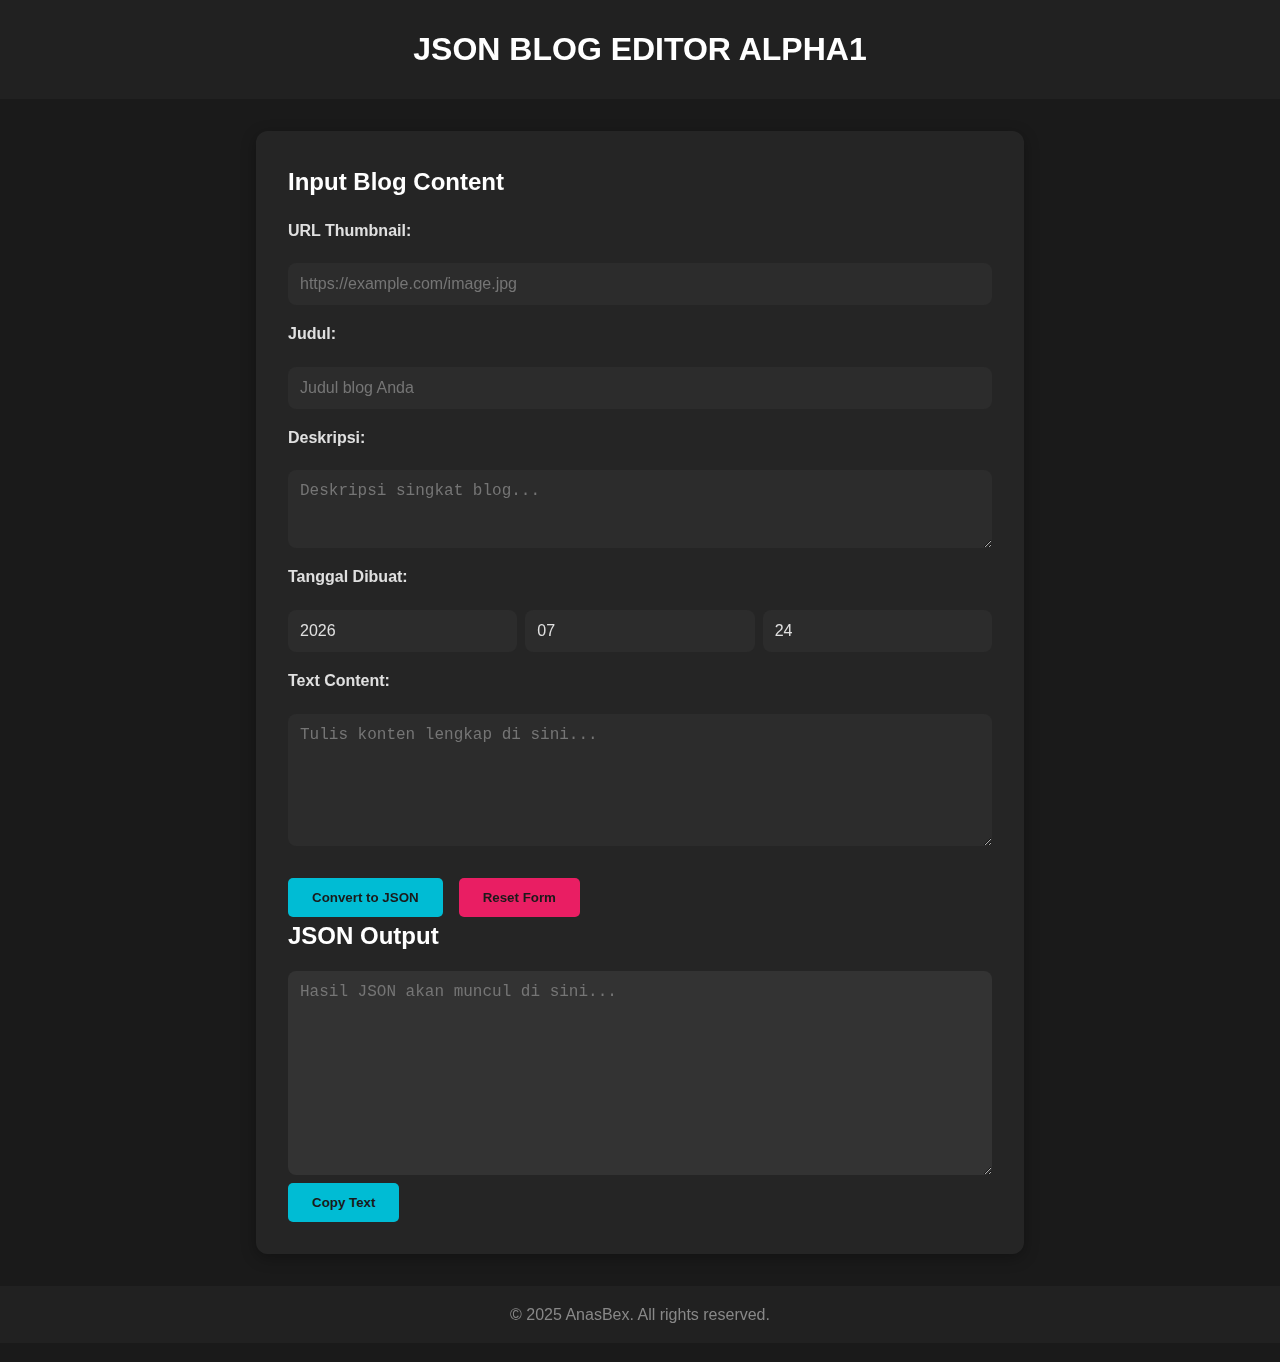
<file: editor_text/index.html>
<!DOCTYPE html>
<html lang="en">
<head>
    <meta charset="UTF-8">
    <meta name="viewport" content="width=device-width, initial-scale=1.0">
    <title>JSON Blog Editor - AnasBex</title>
    <link rel="stylesheet" href="style.css">
</head>
<body>
    <header>
        <h1>JSON Blog Editor alpha1</h1>
    </header>
    <main>
        <section class="editor">
            <h2>Input Blog Content</h2>
            <form id="blog-form">
                <label for="thumbnail">URL Thumbnail:</label>
                <input type="text" id="thumbnail" placeholder="https://example.com/image.jpg">

                <label for="title">Judul:</label>
                <input type="text" id="title" placeholder="Judul blog Anda">

                <label for="description">Deskripsi:</label>
                <textarea id="description" rows="3" placeholder="Deskripsi singkat blog..."></textarea>

                <label>Tanggal Dibuat:</label>
                <div class="date-input">
                    <input type="number" id="year" min="1900" max="9999" placeholder="YYYY">
                    <input type="number" id="month" min="1" max="12" placeholder="MM">
                    <input type="number" id="day" min="1" max="31" placeholder="DD">
                </div>

                <label for="text-content">Text Content:</label>
                <textarea id="text-content" rows="6" placeholder="Tulis konten lengkap di sini..."></textarea>

                <div class="button-group">
                    <button type="button" id="convert-btn">Convert to JSON</button>
                    <button type="button" id="reset-btn">Reset Form</button>
                </div>
            </form>

            <h2>JSON Output</h2>
            <textarea id="output-text" rows="10" readonly placeholder="Hasil JSON akan muncul di sini..."></textarea>
            <button id="copy-btn">Copy Text</button>
        </section>
    </main>
    <footer>
        <p>© 2025 AnasBex. All rights reserved.</p>
    </footer>

    <script>
        // Ambil elemen form
        const thumbnail = document.getElementById('thumbnail');
        const title = document.getElementById('title');
        const description = document.getElementById('description');
        const year = document.getElementById('year');
        const month = document.getElementById('month');
        const day = document.getElementById('day');
        const textContent = document.getElementById('text-content');
        const outputText = document.getElementById('output-text');
        const convertBtn = document.getElementById('convert-btn');
        const resetBtn = document.getElementById('reset-btn');
        const copyBtn = document.getElementById('copy-btn');

        // Fungsi untuk isi form dari localStorage atau default ke tanggal saat ini
        function loadFormData() {
            const savedData = JSON.parse(localStorage.getItem('blogFormData'));
            if (savedData) {
                thumbnail.value = savedData.thumbnail || '';
                title.value = savedData.title || '';
                description.value = savedData.description || '';
                year.value = savedData.year || '';
                month.value = savedData.month || '';
                day.value = savedData.day || '';
                textContent.value = savedData.textContent || '';
            } else {
                // Default ke tanggal saat ini jika tidak ada data
                const today = new Date();
                year.value = today.getFullYear();
                month.value = String(today.getMonth() + 1).padStart(2, '0');
                day.value = String(today.getDate()).padStart(2, '0');
                thumbnail.value = '';
                title.value = '';
                description.value = '';
                textContent.value = '';
            }
        }

        // Fungsi untuk simpan data ke localStorage
        function saveFormData() {
            const formData = {
                thumbnail: thumbnail.value,
                title: title.value,
                description: description.value,
                year: year.value,
                month: month.value,
                day: day.value,
                textContent: textContent.value
            };
            localStorage.setItem('blogFormData', JSON.stringify(formData));
        }

        // Load data saat halaman dibuka
        loadFormData();

        // Fungsi konversi ke JSON
        convertBtn.addEventListener('click', () => {
            const yearInput = year.value;
            const monthInput = month.value.padStart(2, '0');
            const dayInput = day.value.padStart(2, '0');

            // Buat object blog
            const blogData = {
                blogs: [{
                    cover_image: thumbnail.value,
                    title: title.value,
                    description: description.value,
                    date: `${yearInput}-${monthInput}-${dayInput}`,
                    text_content: textContent.value
                }]
            };

            // Konversi ke JSON string dengan indentasi
            const jsonString = JSON.stringify(blogData, null, 4);
            outputText.value = jsonString;

            // Simpan data form setelah konversi
            saveFormData();
        });

        // Fungsi reset form
        resetBtn.addEventListener('click', () => {
            localStorage.removeItem('blogFormData'); // Hapus riwayat
            loadFormData(); // Reset form ke default (tanggal hari ini)
            outputText.value = ''; // Kosongkan output
        });

        // Fungsi copy ke clipboard
        copyBtn.addEventListener('click', () => {
            outputText.select();
            document.execCommand('copy');
            alert('JSON berhasil disalin ke clipboard!');
        });
    </script>
</body>
</html>
</file>
<file: editor_text/style.css>
* {
    margin: 0;
    padding: 0;
    box-sizing: border-box;
}

body {
    font-family: 'Arial', sans-serif;
    background-color: #1a1a1a;
    color: #e0e0e0;
    line-height: 1.6;
}

header {
    background-color: rgba(34, 34, 34, 0.9);
    backdrop-filter: blur(10px);
    color: #ffffff;
    padding: 1.5rem;
    text-align: center;
}

header h1 {
    font-size: 2rem;
    text-transform: uppercase;
}

main {
    max-width: 800px;
    margin: 2rem auto;
    padding: 0 1rem;
}

.editor {
    background-color: rgba(40, 40, 40, 0.85);
    backdrop-filter: blur(5px);
    padding: 2rem;
    border-radius: 12px;
    box-shadow: 0 4px 15px rgba(0, 0, 0, 0.3);
}

.editor h2 {
    color: #ffffff;
    margin-bottom: 1rem;
}

form {
    display: flex;
    flex-direction: column;
    gap: 1rem;
}

label {
    color: #e0e0e0;
    font-weight: bold;
    margin-bottom: 0.25rem;
}

input, textarea {
    width: 100%;
    padding: 0.75rem;
    background-color: #2c2c2c;
    color: #e0e0e0;
    border: none;
    border-radius: 8px;
    font-size: 1rem;
}

textarea {
    resize: vertical;
}

.date-input {
    display: flex;
    gap: 0.5rem;
}

.date-input input {
    width: 33%;
}

textarea[readonly] {
    background-color: #333;
}

.button-group {
    display: flex;
    gap: 1rem;
    margin-top: 1rem;
}

button {
    background-color: #00bcd4;
    color: #1a1a1a;
    border: none;
    padding: 0.75rem 1.5rem;
    border-radius: 5px;
    font-weight: bold;
    cursor: pointer;
    transition: background-color 0.3s ease;
}

button:hover {
    background-color: #00acc1;
}

#reset-btn {
    background-color: #e91e63;
}

#reset-btn:hover {
    background-color: #d81b60;
}

footer {
    background-color: rgba(34, 34, 34, 0.9);
    backdrop-filter: blur(10px);
    color: #888;
    text-align: center;
    padding: 1rem;
    margin-top: 2rem;
}

@media (max-width: 768px) {
    main {
        padding: 0 0.5rem;
    }

    .editor {
        padding: 1rem;
    }

    .date-input {
        flex-direction: column;
    }

    .date-input input {
        width: 100%;
    }

    .button-group {
        flex-direction: column;
        gap: 0.5rem;
    }
}
</file>
